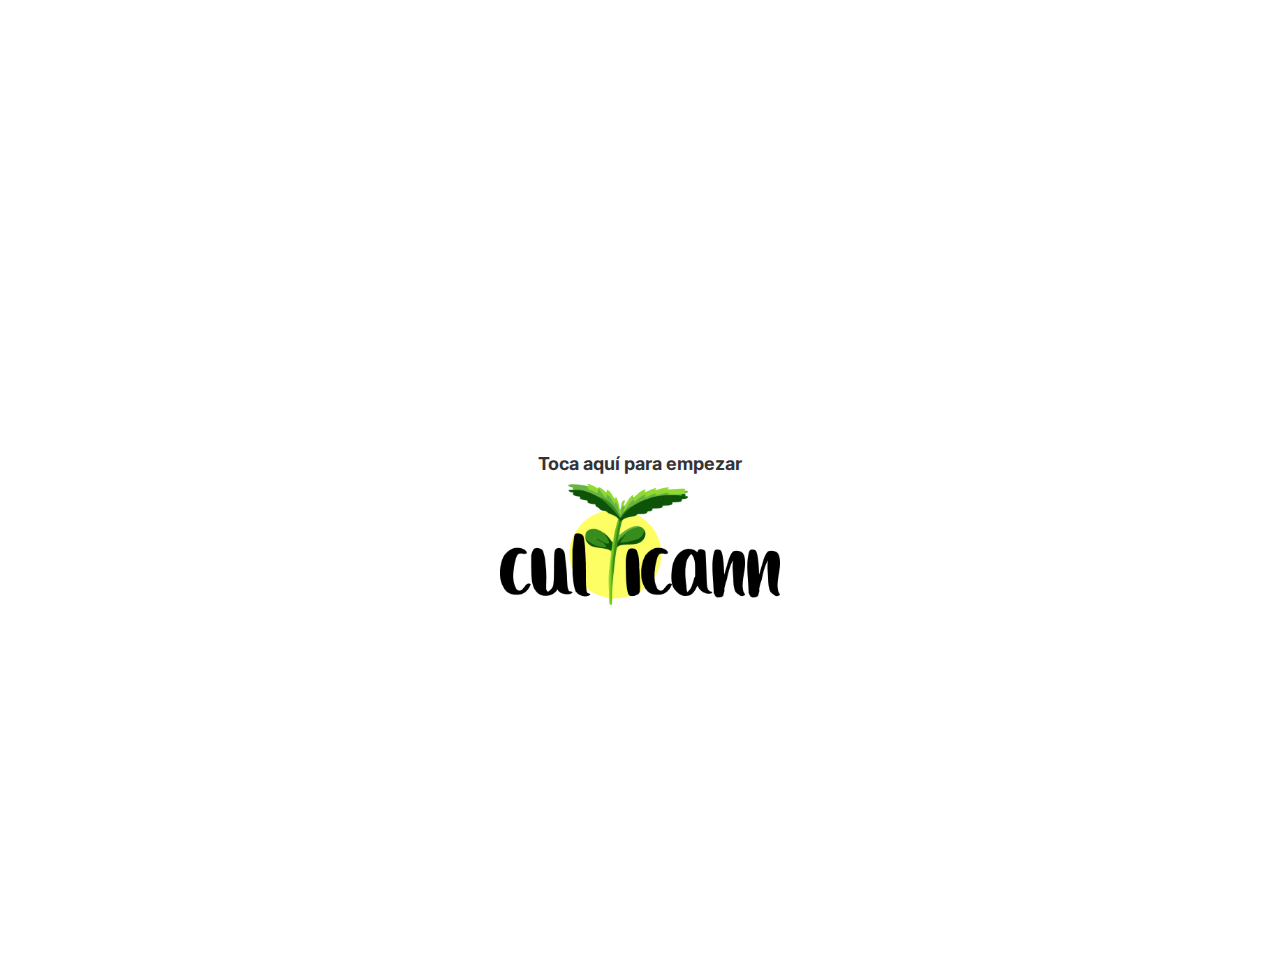
<file: index.html>
<!DOCTYPE html>
<html lang="es">
<head>
    <meta charset="UTF-8">
    <meta name="viewport" content="width=device-width, initial-scale=1.0">
    <title>Página Principal</title>
    <link rel="stylesheet" href="./styles/styles.css">
    <link href="https://fonts.googleapis.com/css2?family=Inter:wght@400;700&display=swap" rel="stylesheet">
</head>
<body class="index-page">
    <div class="intro-container">
        <p class="intro-text">Toca aquí para empezar</p>

        <img src="./img/Cultican L.png" alt="Logo" class="logo" onclick="location.href='home.html'">
    </div>
</body>
</html>
</file>
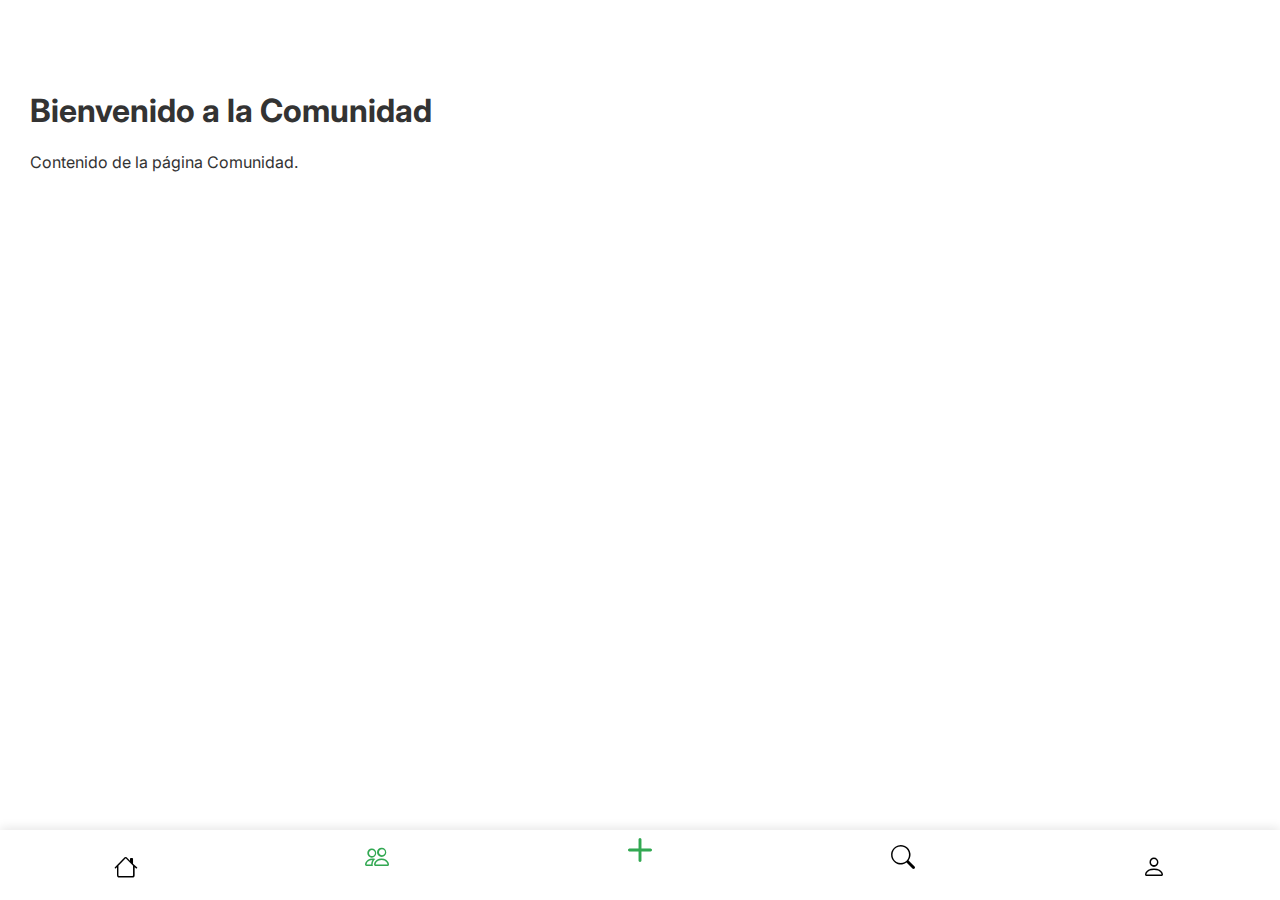
<file: comunidad.html>
<!DOCTYPE html>
<html lang="es">
<head>
    <meta charset="UTF-8">
    <meta name="viewport" content="width=device-width, initial-scale=1.0">
    <title>Mi Página</title>
    <link rel="stylesheet" href="./styles/styles.css">
    <link href="https://fonts.googleapis.com/css2?family=Inter:wght@400;700&display=swap" rel="stylesheet">
    <link href="https://cdn.jsdelivr.net/npm/bootstrap-icons/font/bootstrap-icons.css" rel="stylesheet">
</head>
<body>
    <!-- Contenido principal de la página Home -->
    <div class="container">
        <h1>Bienvenido a la Comunidad</h1>
        <p>Contenido de la página Comunidad.</p>
    </div>

  
<!-- Barra de navegación fija en la parte inferior -->
<nav class="bottom-nav">
    <a href="home.html" class="nav-item home">
        <i class="bi bi-house"></i>
    </a>
    <a href="comunidad.html" class="nav-item community">
        <i class="bi bi-people"></i>
    </a>
    
    <!-- Botón de nueva publicación -->
    <a href="nueva-publicacion.html" class="nav-item add-post">
        <div class="add-post-button">
            <i class="bi bi-plus" style="font-size: 48px;"></i>
        </div>
    </a>
    
    <a href="explorar.html" class="nav-item explorar">
        <i class="bi bi-search"></i>
    </a>
    <a href="perfil.html" class="nav-item profile">
        <i class="bi bi-person"></i>
    </a>
</nav>
    

  <!-- Animación de carga -->
  <div class="loader-container" style="display:none;">
    <div class="loader">
        <img src="./icons/loading-page1.png" class="loader-icon icon-1">
        <img src="./icons/loading-page2.png" class="loader-icon icon-2">
        <img src="./icons/loading-page3.png" class="loader-icon icon-3">
        <img src="./icons/loading-page4.png" class="loader-icon icon-4">
    </div>
</div>


    <!-- Contenedor Modal -->
    <div id="imageModal" class="modal">
        <span class="close">&times;</span>
        <img class="modal-content" id="modalImage">
    </div>
    

    <script src="./javaScript/script.js"></script>

</body>
</html>
</file>
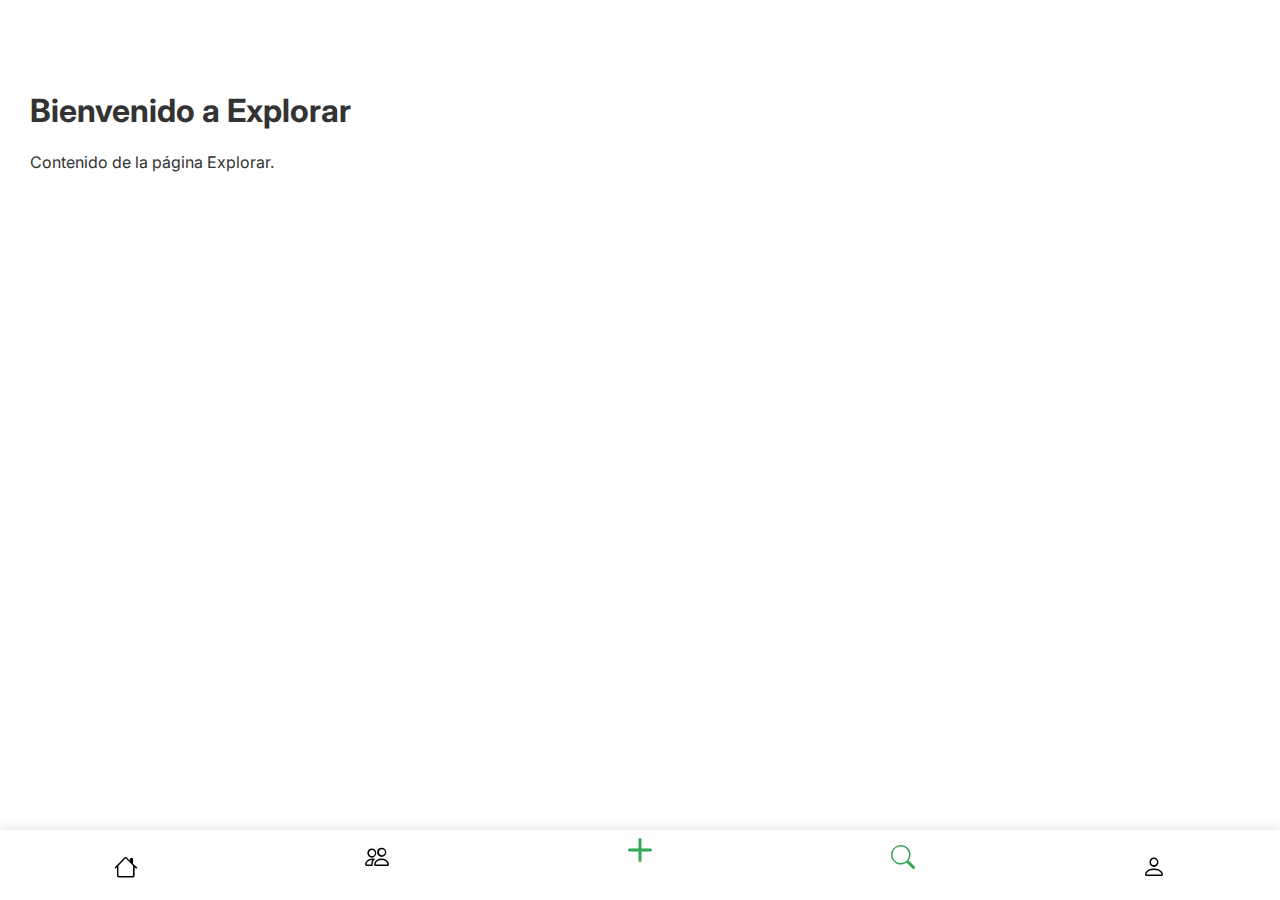
<file: explorar.html>
<!DOCTYPE html>
<html lang="es">
<head>
    <meta charset="UTF-8">
    <meta name="viewport" content="width=device-width, initial-scale=1.0">
    <title>Mi Página</title>
    <link rel="stylesheet" href="./styles/styles.css">
    <link href="https://fonts.googleapis.com/css2?family=Inter:wght@400;700&display=swap" rel="stylesheet">
    <link href="https://cdn.jsdelivr.net/npm/bootstrap-icons/font/bootstrap-icons.css" rel="stylesheet">
</head>
<body>
    <!-- Contenido principal de la página Home -->
    <div class="container">
        <h1>Bienvenido a Explorar</h1>
        <p>Contenido de la página Explorar.</p>
    </div>

 <!-- Barra de navegación fija en la parte inferior -->
<nav class="bottom-nav">
    <a href="home.html" class="nav-item home">
        <i class="bi bi-house"></i>
    </a>
    <a href="comunidad.html" class="nav-item community">
        <i class="bi bi-people"></i>
    </a>
    
    <!-- Botón de nueva publicación -->
    <a href="nueva-publicacion.html" class="nav-item add-post">
        <div class="add-post-button">
            <i class="bi bi-plus" style="font-size: 48px;"></i>
        </div>
    </a>
    
    <a href="explorar.html" class="nav-item explorar">
        <i class="bi bi-search"></i>
    </a>
    <a href="perfil.html" class="nav-item profile">
        <i class="bi bi-person"></i>
    </a>
</nav>
    

  <!-- Animación de carga -->
  <div class="loader-container" style="display:none;">
    <div class="loader">
        <img src="./icons/loading-page1.png" class="loader-icon icon-1">
        <img src="./icons/loading-page2.png" class="loader-icon icon-2">
        <img src="./icons/loading-page3.png" class="loader-icon icon-3">
        <img src="./icons/loading-page4.png" class="loader-icon icon-4">
    </div>
</div>


    <!-- Contenedor Modal -->
    <div id="imageModal" class="modal">
        <span class="close">&times;</span>
        <img class="modal-content" id="modalImage">
    </div>
    
    

    <script src="./javaScript/script.js"></script>

</body>
</html>
</file>
<file: styles/styles.css>
/* Importar estilos base y layouts */
@import url('base.css');
@import url('layout.css');
@import url('page-loading.css');

/* Importar componentes */
@import url('./components/navbar.css');
@import url('./components/modal.css');
@import url('./components/gallery.css');
@import url('./components/buttons.css');
@import url('./components/posts.css');

/* Importar estilos específicos de las páginas */
@import url('./pages/index.css');
@import url('./pages/profile.css');


/* Importar temas  */
@import url('./themes/default.css');
</file>
